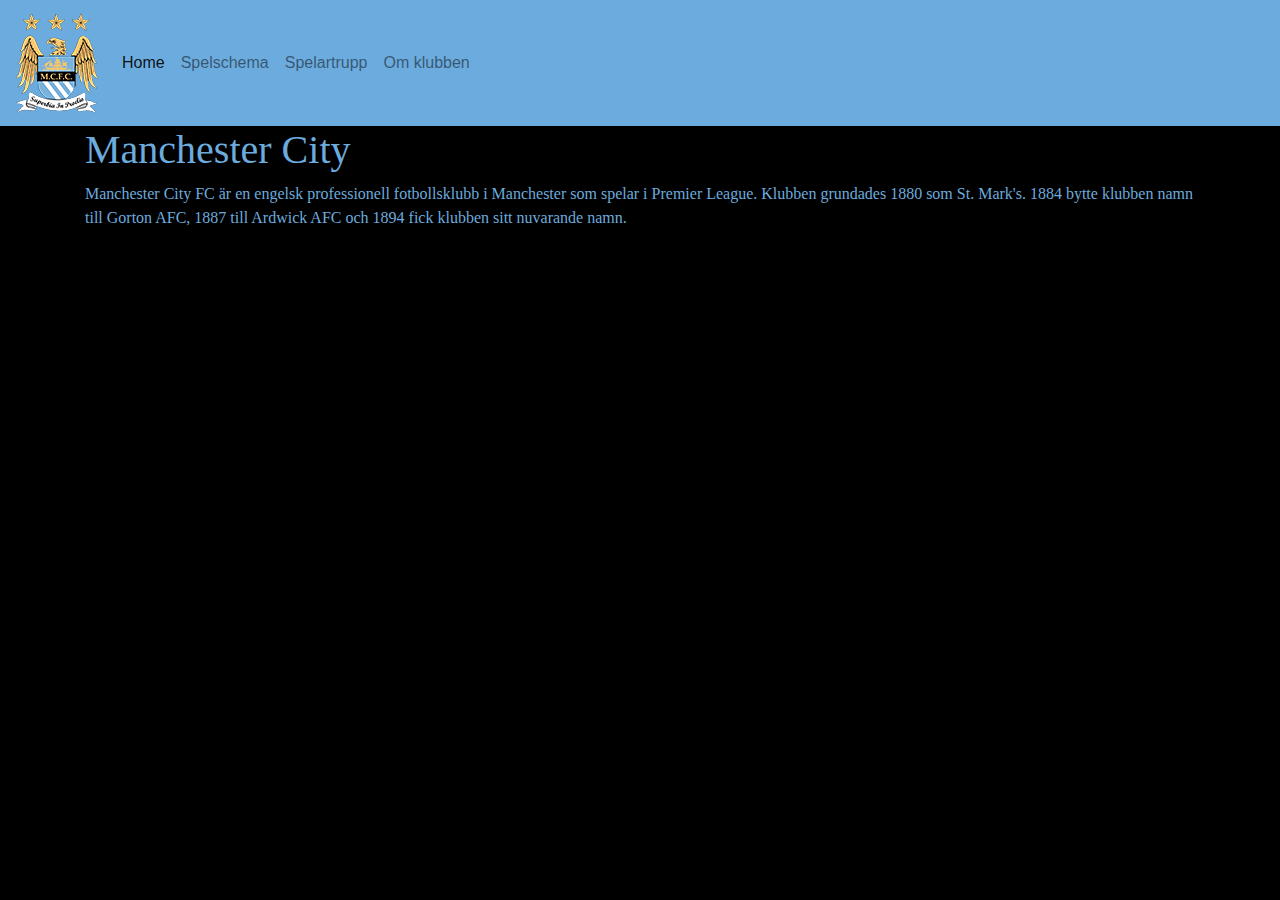
<file: index.html>
<!doctype html>
<html lang="sv">
  <head>
    <!-- Required meta tags -->
    <meta charset="utf-8">
    <meta name="viewport" content="width=device-width, initial-scale=1, shrink-to-fit=no">

    <!-- Bootstrap CSS -->
    <link rel="stylesheet" href="https://stackpath.bootstrapcdn.com/bootstrap/4.1.3/css/bootstrap.min.css">
    <link rel="stylesheet" href="css/style.css">


    <title>Manchester City</title>
  </head>
  <body>
      <div class="head">
      <nav class="navbar navbar-expand-lg navbar-light" style="background-color: #6CABDD;">
  <a class="navbar-brand" href="#"><img src="img/manc.png"></a>
  <button class="navbar-toggler" type="button" data-toggle="collapse" data-target="#navbarNavAltMarkup" aria-controls="navbarNavAltMarkup" aria-expanded="false" aria-label="Toggle navigation">
    <span class="navbar-toggler-icon"></span>
  </button>
  <div class="collapse navbar-collapse" id="navbarNavAltMarkup">
    <div class="navbar-nav">
      <a class="nav-item nav-link active" href="index.html">Home <span class="sr-only">(current)</span></a>
      <a class="nav-item nav-link" href="spelschema.html">Spelschema</a>
      <a class="nav-item nav-link" href="spelartrupp.html">Spelartrupp</a>
      <a class="nav-item nav-link" href="omklubben.html">Om klubben</a>
    </div>
  </div>
</nav>
<div class="container">
<h1>Manchester City</h1>
<p>Manchester City FC är en engelsk professionell fotbollsklubb i Manchester som spelar i Premier League. Klubben grundades 1880 som St. Mark's. 1884 bytte klubben namn till Gorton AFC, 1887 till Ardwick AFC och 1894 fick klubben sitt nuvarande namn.</p>
</div>    
</div>

    <!-- Optional JavaScript -->
    <!-- jQuery first, then Popper.js, then Bootstrap JS -->
    <script src="https://code.jquery.com/jquery-3.3.1.slim.min.js" integrity="sha384-q8i/X+965DzO0rT7abK41JStQIAqVgRVzpbzo5smXKp4YfRvH+8abtTE1Pi6jizo" crossorigin="anonymous"></script>
    <script src="https://cdnjs.cloudflare.com/ajax/libs/popper.js/1.14.3/umd/popper.min.js" integrity="sha384-ZMP7rVo3mIykV+2+9J3UJ46jBk0WLaUAdn689aCwoqbBJiSnjAK/l8WvCWPIPm49" crossorigin="anonymous"></script>
    <script src="https://stackpath.bootstrapcdn.com/bootstrap/4.1.3/js/bootstrap.min.js" integrity="sha384-ChfqqxuZUCnJSK3+MXmPNIyE6ZbWh2IMqE241rYiqJxyMiZ6OW/JmZQ5stwEULTy" crossorigin="anonymous"></script>
  </body>
</html>
</file>
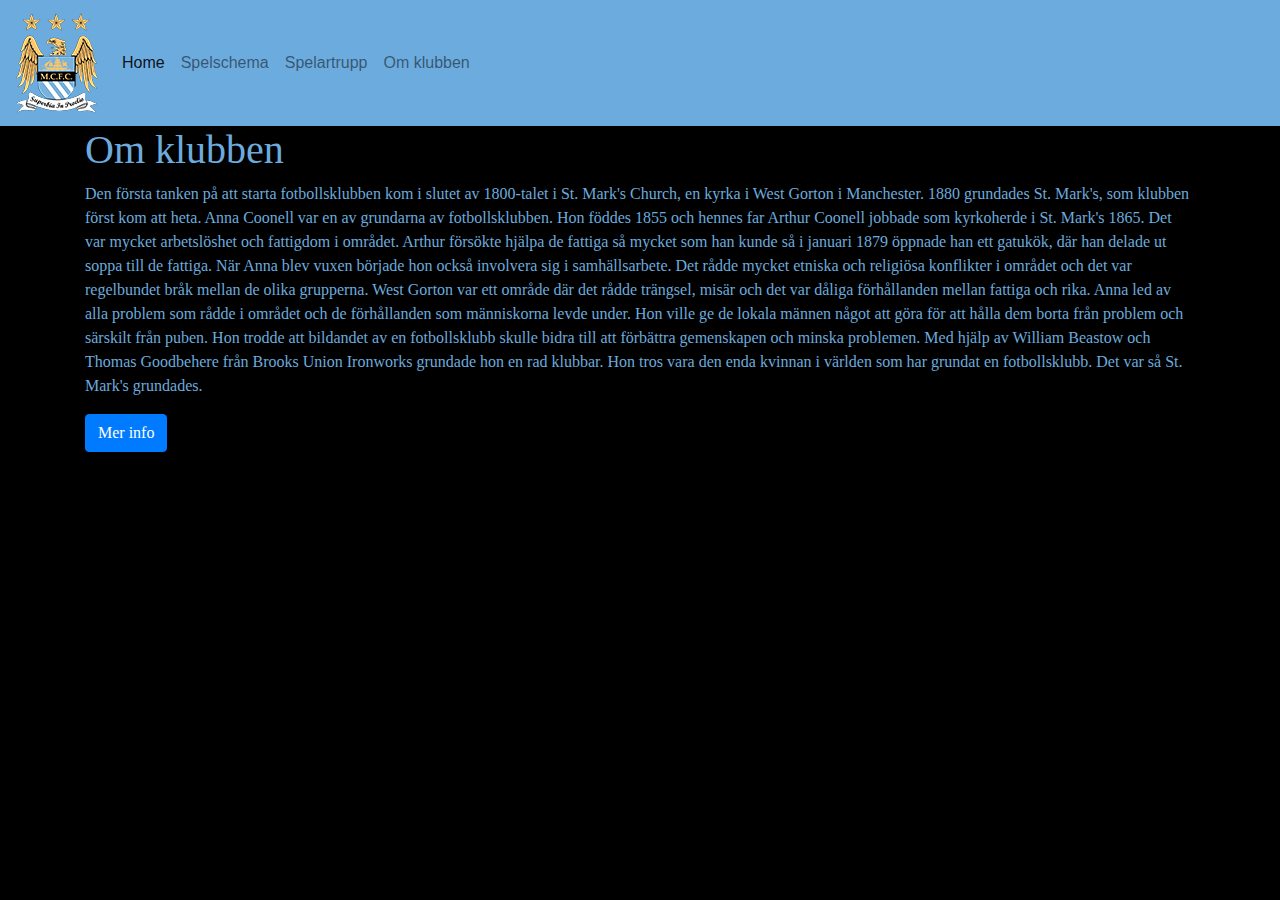
<file: omklubben.html>
<!doctype html>
<html lang="sv">
  <head>
    <!-- Required meta tags -->
    <meta charset="utf-8">
    <meta name="viewport" content="width=device-width, initial-scale=1, shrink-to-fit=no">

    <!-- Bootstrap CSS -->
    <link rel="stylesheet" href="https://stackpath.bootstrapcdn.com/bootstrap/4.1.3/css/bootstrap.min.css">
    <link rel="stylesheet" href="css/style.css">


    <title>Manchester City</title>
  </head>
  <body>
      <div class="head">
      <nav class="navbar navbar-expand-lg navbar-light" style="background-color: #6CABDD;">
  <a class="navbar-brand" href="#"><img src="img/manc.png"></a>
  <button class="navbar-toggler" type="button" data-toggle="collapse" data-target="#navbarNavAltMarkup" aria-controls="navbarNavAltMarkup" aria-expanded="false" aria-label="Toggle navigation">
    <span class="navbar-toggler-icon"></span>
  </button>
  <div class="collapse navbar-collapse" id="navbarNavAltMarkup">
    <div class="navbar-nav">
      <a class="nav-item nav-link active" href="index.html">Home <span class="sr-only">(current)</span></a>
      <a class="nav-item nav-link" href="spelschema.html">Spelschema</a>
      <a class="nav-item nav-link" href="spelartrupp.html">Spelartrupp</a>
      <a class="nav-item nav-link" href="omklubben.html">Om klubben</a>
    </div>
  </div>
</nav>
<div class="container">
  <h1>Om klubben</h1>
<p>Den första tanken på att starta fotbollsklubben kom i slutet av 1800-talet i St. Mark's Church, en kyrka i West Gorton i Manchester. 1880 grundades St. Mark's, som klubben först kom att heta. Anna Coonell var en av grundarna av fotbollsklubben. Hon föddes 1855 och hennes far Arthur Coonell jobbade som kyrkoherde i St. Mark's 1865. Det var mycket arbetslöshet och fattigdom i området. Arthur försökte hjälpa de fattiga så mycket som han kunde så i januari 1879 öppnade han ett gatukök, där han delade ut soppa till de fattiga. När Anna blev vuxen började hon också involvera sig i samhällsarbete. Det rådde mycket etniska och religiösa konflikter i området och det var regelbundet bråk mellan de olika grupperna. West Gorton var ett område där det rådde trängsel, misär och det var dåliga förhållanden mellan fattiga och rika. Anna led av alla problem som rådde i området och de förhållanden som människorna levde under. Hon ville ge de lokala männen något att göra för att hålla dem borta från problem och särskilt från puben. Hon trodde att bildandet av en fotbollsklubb skulle bidra till att förbättra gemenskapen och minska problemen. Med hjälp av William Beastow och Thomas Goodbehere från Brooks Union Ironworks grundade hon en rad klubbar. Hon tros vara den enda kvinnan i världen som har grundat en fotbollsklubb. Det var så St. Mark's grundades.</p>
<a class="btn btn-primary" href="https://www.mancity.com/" role="button">Mer info</a>
</div>
    </div>

    <!-- Optional JavaScript -->
    <!-- jQuery first, then Popper.js, then Bootstrap JS -->
    <script src="https://code.jquery.com/jquery-3.3.1.slim.min.js" integrity="sha384-q8i/X+965DzO0rT7abK41JStQIAqVgRVzpbzo5smXKp4YfRvH+8abtTE1Pi6jizo" crossorigin="anonymous"></script>
    <script src="https://cdnjs.cloudflare.com/ajax/libs/popper.js/1.14.3/umd/popper.min.js" integrity="sha384-ZMP7rVo3mIykV+2+9J3UJ46jBk0WLaUAdn689aCwoqbBJiSnjAK/l8WvCWPIPm49" crossorigin="anonymous"></script>
    <script src="https://stackpath.bootstrapcdn.com/bootstrap/4.1.3/js/bootstrap.min.js" integrity="sha384-ChfqqxuZUCnJSK3+MXmPNIyE6ZbWh2IMqE241rYiqJxyMiZ6OW/JmZQ5stwEULTy" crossorigin="anonymous"></script>
  </body>
</html>
</file>
<file: css/style.css>
body{
	background-color: black;
}
h1, p{
	color: #6CABDD;
	font-family: Verdana;
}
.container
{
	font-family: Verdana;
	color: #6CABDD;
	
}
.row{
	border: 1px solid #6CABDD;
}
</file>
